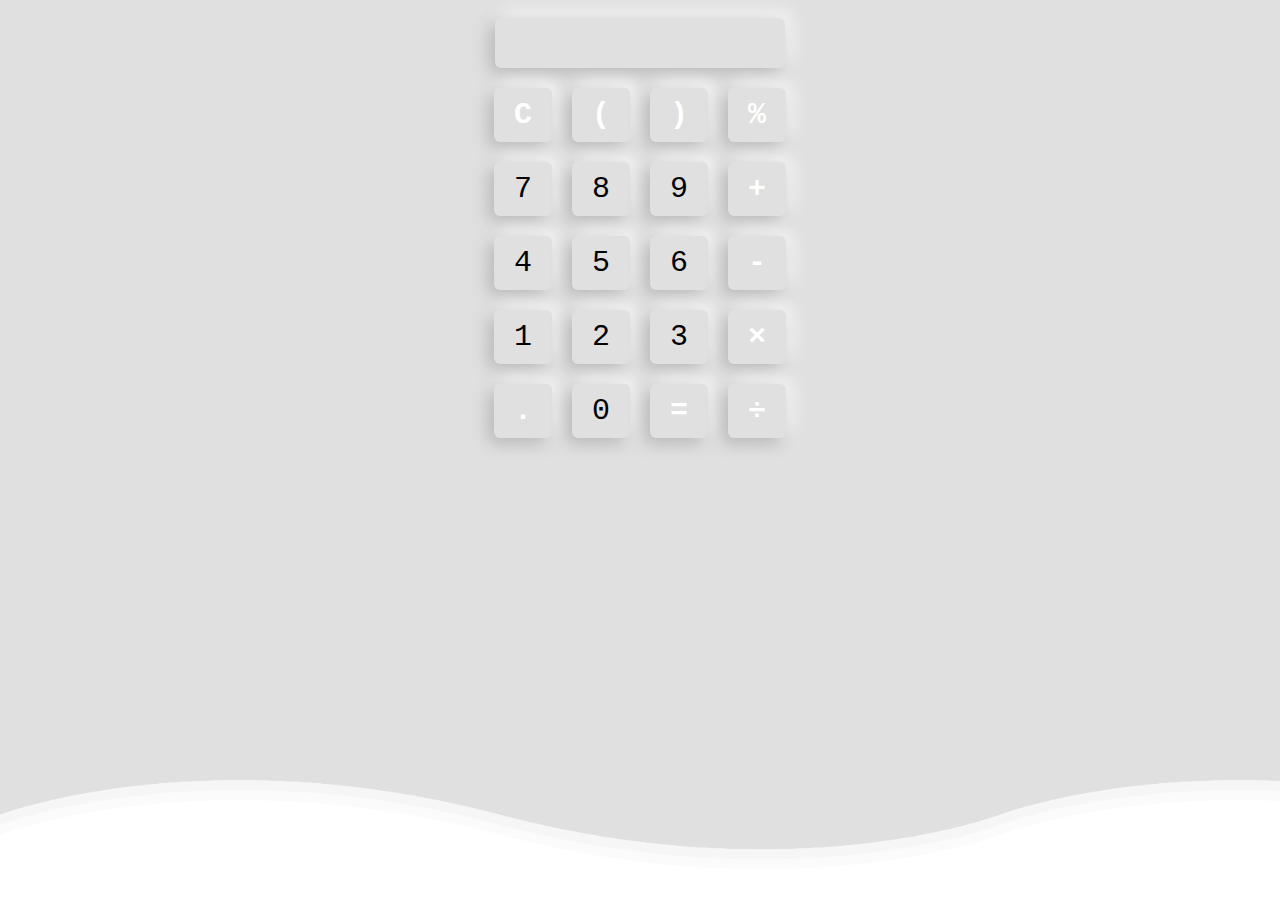
<file: Pages/Projects/calculatrice/index.html>
<!DOCTYPE html>
<html lang="en">
<head>
    <meta charset="UTF-8">
    <meta http-equiv="X-UA-Compatible" content="IE=edge">
    <meta name="viewport" content="width=device-width, initial-scale=1.0">
    <link rel="stylesheet" href="style.css">
    <title>Calculatrice</title>
</head>
<body>

 <div class="calculator">
    
     <button id="ecran"></button>
    <div class="row">
        <button type="button" class="cara"  onclick="clr('')">C</button>
        <button type="button" class="cara" onclick="dis('(')"  >(</button>
        <button type="button" class="cara" onclick="dis (')')" >)</button>
        <button type="button" class="cara" onclick="dis('%')" >%</button>
    </div>
    <div class="row">
        <button type="button"   value="7"onclick="dis('7')" >7</button>
        <button type="button"   value="8"onclick="dis('8')" >8</button>
        <button type="button"   value="9" onclick="dis('9')">9</button>
        <button type="button" class="cara" onclick="dis('+')">+</button>
    </div>
    
    <div class="row">
        <button type="button"  value="4"onclick="dis('4')" >4</button>
        <button type="button"  value="5"onclick="dis('5')" >5</button>
        <button type="button"  value="6" onclick="dis('6')" >6</button>
        <button type="button" class="cara" onclick="dis('-')" >-</button>
    </div>

    <div class="row">
        <button type="button"   value="1" onclick="dis('1')" >1</button>
        <button type="button"  value="2" onclick="dis('2')" >2</button>
        <button type="button"  value="3"onclick="dis('3')" >3</button>
        <button type="button" class="cara" value="*" onclick="dis('*')"  >&#215;</button>
    </div>
    <div class="row">
        <button type="button" class="cara" onclick="dis('.')"  >.</button>
        <button type="button"onclick="dis('0')" >0</button>
        <button type="button" class="cara"onclick="slv('')" >=</button>
        <button type="button" class="cara" onclick="dis('/')">&#247;</button>
    </div>
 </div> 
 

 <footer>
        <div class="wave wave1"></div>
        <div class="wave wave2"></div>
        <div class="wave wave3"></div>
        <div class="wave wave4"></div>
 </footer>


<script src="test.js"></script>
</body>
</html>
</file>
<file: Pages/Projects/calculatrice/style.css>
body{
    background-color: #e0e0e0;
}
.calculator{
    
    display: flex;
    flex-wrap: wrap;
    flex-direction: column; 
    justify-content: center;
    align-items: center;
}

#ecran{
    width: 290px;
    height: 50px;
    text-align: right;
    font-size: 25px;
    font-family:'Courier New', Courier, monospace;
    margin-top: 10px;
    margin-bottom: 10px;
    border: none;
    border-radius: 6px;
    background: #e0e0e0;
    box-shadow:  -5px 5px 17px #b3b3b3,
                  5px -5px 17px #ffffff;  
}
.row button{
    font-size: 30px;
    font-family:'Courier New', Courier, monospace;
    margin: 10px;
    padding: 10px 20px;
    border: none;
    border-radius: 6px;
    background: #e0e0e0;
    box-shadow:  -5px 5px 17px #b3b3b3,
             5px -5px 17px #ffffff;
}
.cara {
    color: #ffffff;
    font-weight: bold;
    font-size: 30px ;
    font-family:'Courier New', Courier, monospace;
    margin: 10px;
    padding: 10px 20px;
    border: none;
    border-radius: 6px;
    background: #e0e0e0;
    box-shadow:  -5px 5px 17px #b3b3b3,
             5px -5px 17px #ffffff;
}

.row button:active{
    box-shadow: none;
}



.row {
    display: flex;
    flex-wrap: wrap;
    justify-content: center; 
}

footer .wave{
    position: absolute;
    bottom: 0;
    left: 0 ;
    width: 100%;
    height: 100px;
    background: url(wave.png);
    background-size: 1000px 100px;
}

footer .wave.wave1{
     animation: animate 30s linear infinite;
     z-index:1000 ;
     opacity: 1;
     animation-delay: 0s;
     bottom: 0;
}

footer .wave.wave2{
    animation: animate2 15s linear infinite;
    z-index:999 ;
    opacity: 0.5;
    animation-delay: -5s;
    bottom: 10px;
}

footer .wave.wave3{
    animation: animate 30s linear infinite;
    z-index:998 ;
    opacity: 0.2;
    animation-delay: -2s;
    bottom: 15;
}
footer .wave.wave4{
    animation: animate2 10s linear infinite;
    z-index:997 ;
    opacity: 0.7;
    animation-delay: -5s;
    bottom: 20px;
}
@keyframes animate {
   0%
   {
       background-position-x:0 ;
   }
   100%
   {
       background-position: 1000px;
   }
}
@keyframes animate2 {
    0%
    {
        background-position-x:0 ;
    }
    100%
    {
        background-position: 1000px;
    }
}
</file>
